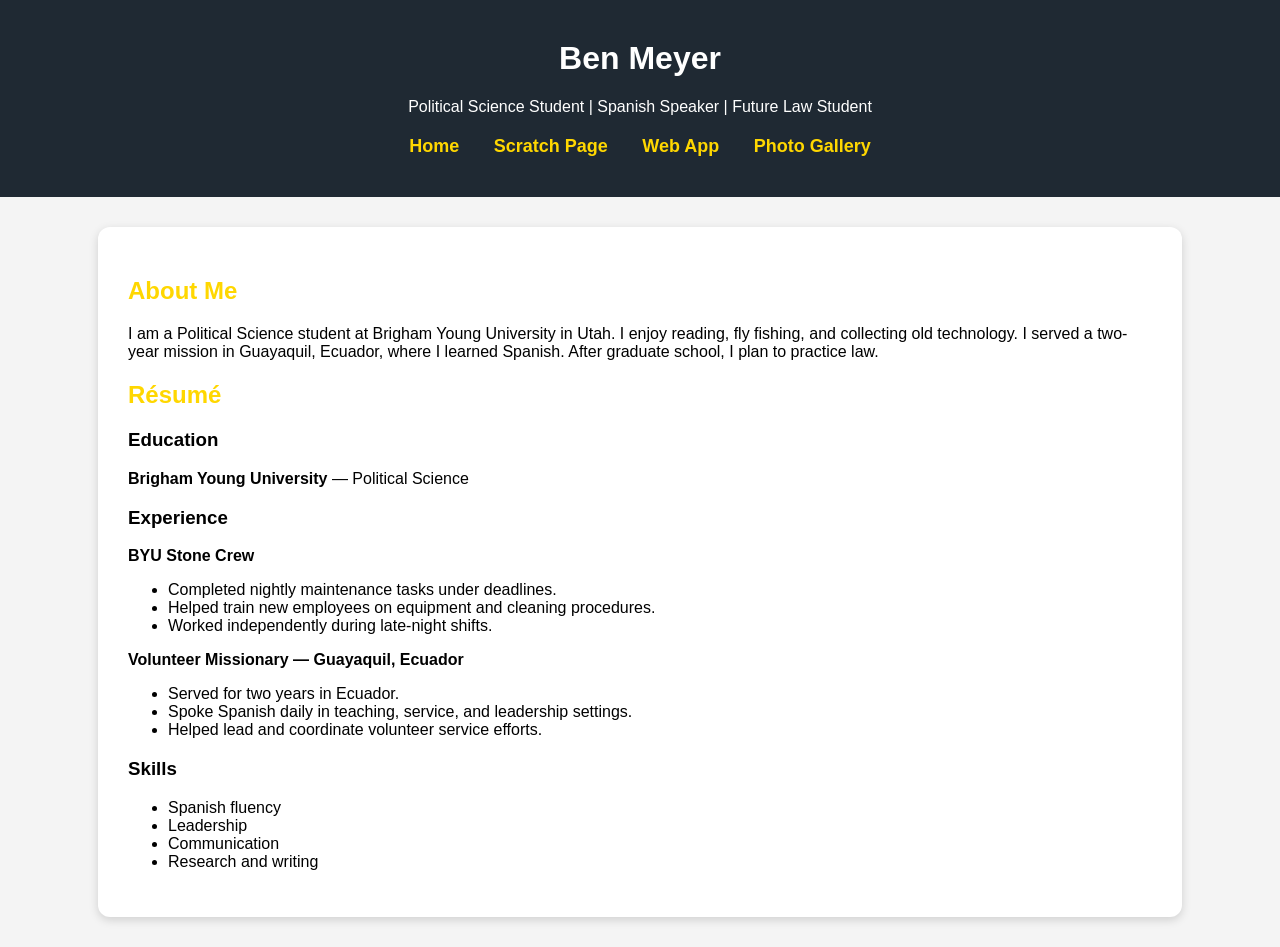
<file: index.html>
<!DOCTYPE html>
<html lang="en">
<head>
  <meta charset="UTF-8">
  <title>Ben Meyer | Resume</title>
  <link rel="stylesheet" href="styles.css">
</head>
<body class="professional-page">

  <header class="hero">
    <h1>Ben Meyer</h1>
    <p>Political Science Student | Spanish Speaker | Future Law Student</p>
  <nav>
  <a href="./index.html">Home</a>
  <a href="./scratch.html">Scratch Page</a>
  <a href="./app.html">Web App</a>
  <a href="./gallery.html">Photo Gallery</a>
</nav>
  </header>

  <main class="content-card">
    <section>
      <h2>About Me</h2>
      <section>

  </div>
</section>
      <p>
        I am a Political Science student at Brigham Young University in Utah.
        I enjoy reading, fly fishing, and collecting old technology. I served a
        two-year mission in Guayaquil, Ecuador, where I learned Spanish. After
        graduate school, I plan to practice law.
      </p>
    </section>

    <section>
      <h2>Résumé</h2>

      <h3>Education</h3>
      <p><strong>Brigham Young University</strong> — Political Science</p>

      <h3>Experience</h3>
      <p><strong>BYU Stone Crew</strong></p>
      <ul>
        <li>Completed nightly maintenance tasks under deadlines.</li>
        <li>Helped train new employees on equipment and cleaning procedures.</li>
        <li>Worked independently during late-night shifts.</li>
      </ul>

      <p><strong>Volunteer Missionary — Guayaquil, Ecuador</strong></p>
      <ul>
        <li>Served for two years in Ecuador.</li>
        <li>Spoke Spanish daily in teaching, service, and leadership settings.</li>
        <li>Helped lead and coordinate volunteer service efforts.</li>
      </ul>

      <h3>Skills</h3>
      <ul>
        <li>Spanish fluency</li>
        <li>Leadership</li>
        <li>Communication</li>
        <li>Research and writing</li>
      </ul>
    </section>
  </main>

</body>
</html>
</file>
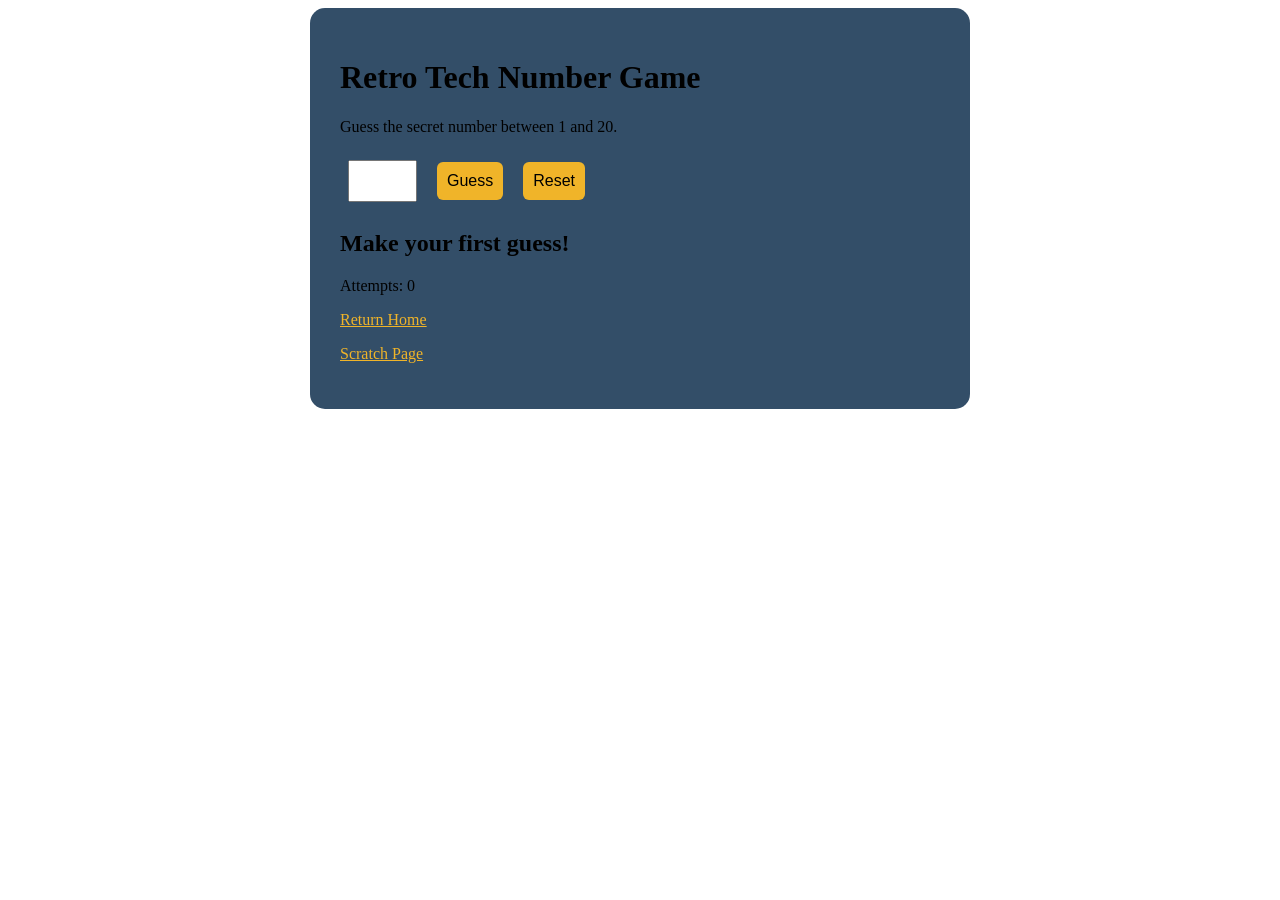
<file: app.html>
<!DOCTYPE html>
<html lang="en">
<head>
  <meta charset="UTF-8">
  <title>Retro Tech Guessing Game</title>
  <style>
    <link rel="stylesheet" href="./styles.css">
    body {
      font-family: Georgia, serif;
      background-color: #1f2933;
      color: white;
      text-align: center;
      padding: 40px;
    }

    .game-box {
      background-color: #334e68;
      max-width: 600px;
      margin: auto;
      padding: 30px;
      border-radius: 15px;
    }

    input, button {
      padding: 10px;
      font-size: 16px;
      margin: 8px;
    }

    button {
      cursor: pointer;
      background-color: #f0b429;
      border: none;
      border-radius: 6px;
    }

    a {
      color: #f0b429;
    }
  </style>
</head>
<body>

  <div class="game-box">
    <h1>Retro Tech Number Game</h1>
    <p>Guess the secret number between 1 and 20.</p>

    <input type="number" id="guessInput" min="1" max="20">
    <button onclick="checkGuess()">Guess</button>
    <button onclick="resetGame()">Reset</button>

    <h2 id="message">Make your first guess!</h2>
    <p id="attempts">Attempts: 0</p>

    <p>
  <a href="index.html">Return Home</a>
</p>

<p>
  <a href="scratch.html">Scratch Page</a>
</p>
  </div>

  <script>
    let secretNumber = Math.floor(Math.random() * 20) + 1;
    let attempts = 0;

    function checkGuess() {
      const guess = Number(document.getElementById("guessInput").value);
      const message = document.getElementById("message");
      attempts++;

      if (guess === secretNumber) {
        message.textContent = "Correct! You found the secret number.";
      } else if (guess < secretNumber) {
        message.textContent = "Too low. Try again.";
      } else {
        message.textContent = "Too high. Try again.";
      }

      document.getElementById("attempts").textContent = "Attempts: " + attempts;
    }

    function resetGame() {
      secretNumber = Math.floor(Math.random() * 20) + 1;
      attempts = 0;
      document.getElementById("message").textContent = "New game started!";
      document.getElementById("attempts").textContent = "Attempts: 0";
      document.getElementById("guessInput").value = "";
    }
  </script>

</body>
</html>
</file>
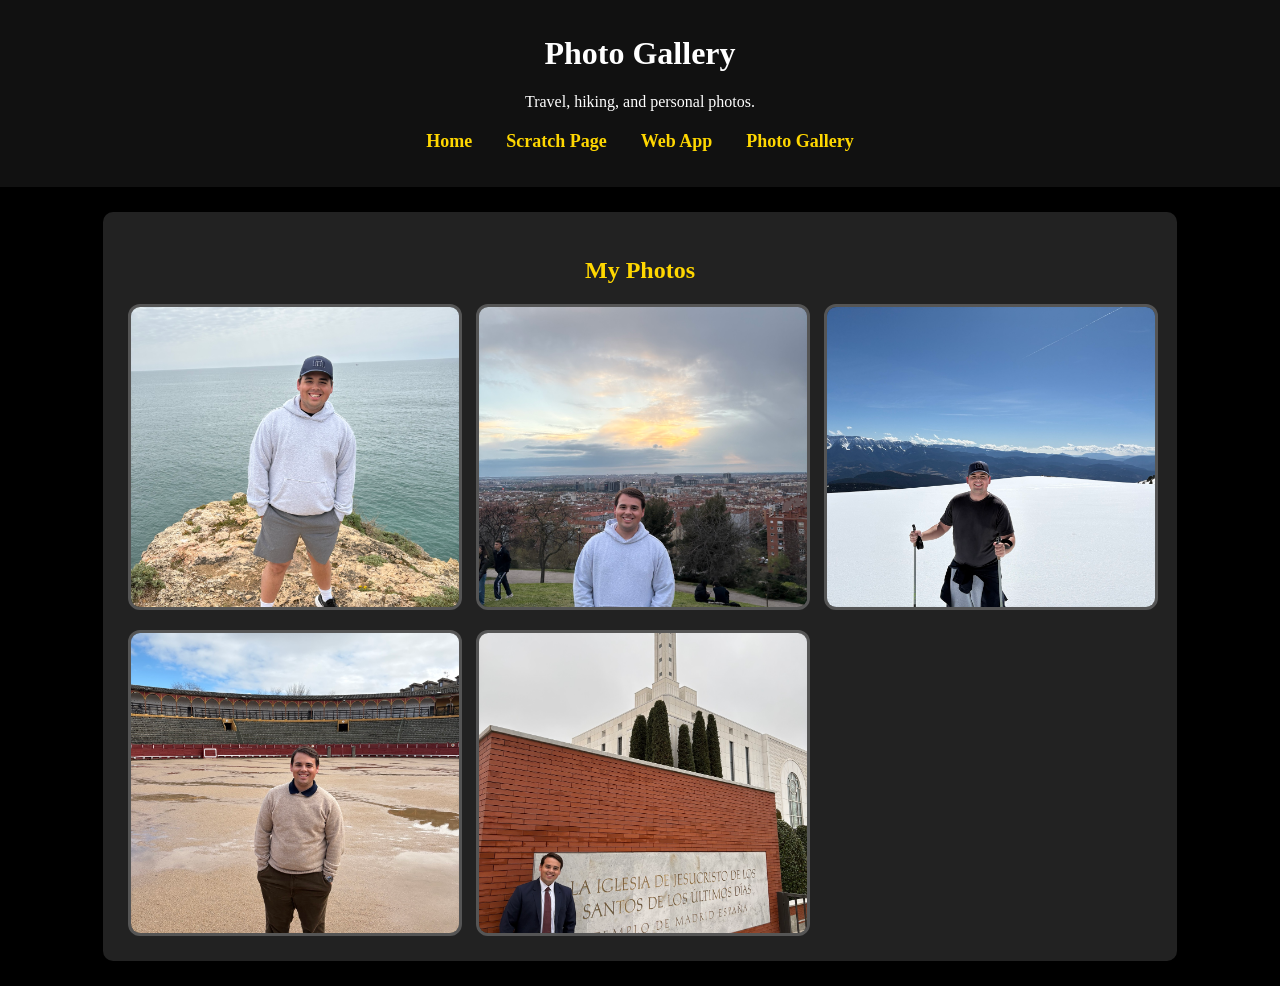
<file: gallery.html>
<!DOCTYPE html>
<html lang="en">

<head>
    <meta charset="UTF-8">
    <title>Photo Gallery</title>
    <link rel="stylesheet" href="styles.css">
</head>

<body class="scratch-page">

    <div class="scratch-header">

        <h1>Photo Gallery</h1>

        <p>
            Travel, hiking, and personal photos.
        </p>

        <nav>
            <a href="index.html">Home</a>
            <a href="scratch.html">Scratch Page</a>
            <a href="app.html">Web App</a>
            <a href="gallery.html">Photo Gallery</a>
        </nav>

    </div>

    <div class="media-box">

        <h2>My Photos</h2>

        <div class="photo-grid">

            <img src="gallery/ocean.jpeg" alt="Ocean View">

            <img src="gallery/madrid.jpeg" alt="Madrid">

            <img src="gallery/snow.jpeg" alt="Mountain Hike">

            <img src="gallery/arena.jpeg" alt="Historic Arena">

            <img src="gallery/temple.jpeg" alt="Madrid Temple">

        </div>

    </div>

</body>

</html>
</file>
<file: styles.css>
/* GENERAL SITE STYLING */

body {
    margin: 0;
    font-family: Arial, Helvetica, sans-serif;
}

/* HOME PAGE */

.professional-page {
    background-color: #f4f4f4;
}

.hero {
    background-color: #1f2933;
    color: white;
    text-align: center;
    padding: 40px;
}

.content-card {
    background-color: white;
    width: 80%;
    margin: 30px auto;
    padding: 30px;
    border-radius: 12px;
    box-shadow: 0px 3px 10px rgba(0,0,0,.15);
}

/* NAVIGATION */

nav {
    text-align: center;
    margin-top: 20px;
}

nav a {
    color: gold;
    text-decoration: none;
    margin: 0 15px;
    font-weight: bold;
    font-size: 18px;
}

nav a:hover {
    color: white;
    text-decoration: underline;
}

/* SCRATCH PAGE */

.scratch-page {
    background-color: black;
    color: white;
    font-family: Georgia, "Times New Roman", serif;
}

.scratch-header {
    background-color: #111;
    color: white;
    text-align: center;
    padding: 35px;
}

/* CONTENT BOXES */

.info-box {
    background-color: #222;
    color: white;
    width: 80%;
    margin: 25px auto;
    padding: 25px;
    border-left: 8px solid #888;
    border-radius: 10px;
}

.media-box {
    background-color: #222;
    color: white;
    width: 80%;
    margin: 25px auto;
    padding: 25px;
    text-align: center;
    border-radius: 10px;
}

.tableau-box {
    background-color: #222;
    color: white;
    width: 90%;
    margin: 25px auto;
    padding: 25px;
    border-radius: 10px;
}

/* IMAGES */

.tech-img {
    width: 450px;
    max-width: 100%;
    border-radius: 12px;
}

/* PHOTO GALLERY */

.photo-grid {
    display: grid;
    grid-template-columns: repeat(auto-fit, minmax(250px, 1fr));
    gap: 20px;
    margin-top: 20px;
}

.photo-grid img {
    width: 100%;
    height: 300px;
    object-fit: cover;
    border-radius: 12px;
    border: 3px solid #555;
}

/* HEADINGS */

h1 {
    margin-top: 0;
}

h2 {
    color: gold;
}

/* LINKS */

a {
    color: gold;
}

a:hover {
    color: white;
}
</file>
